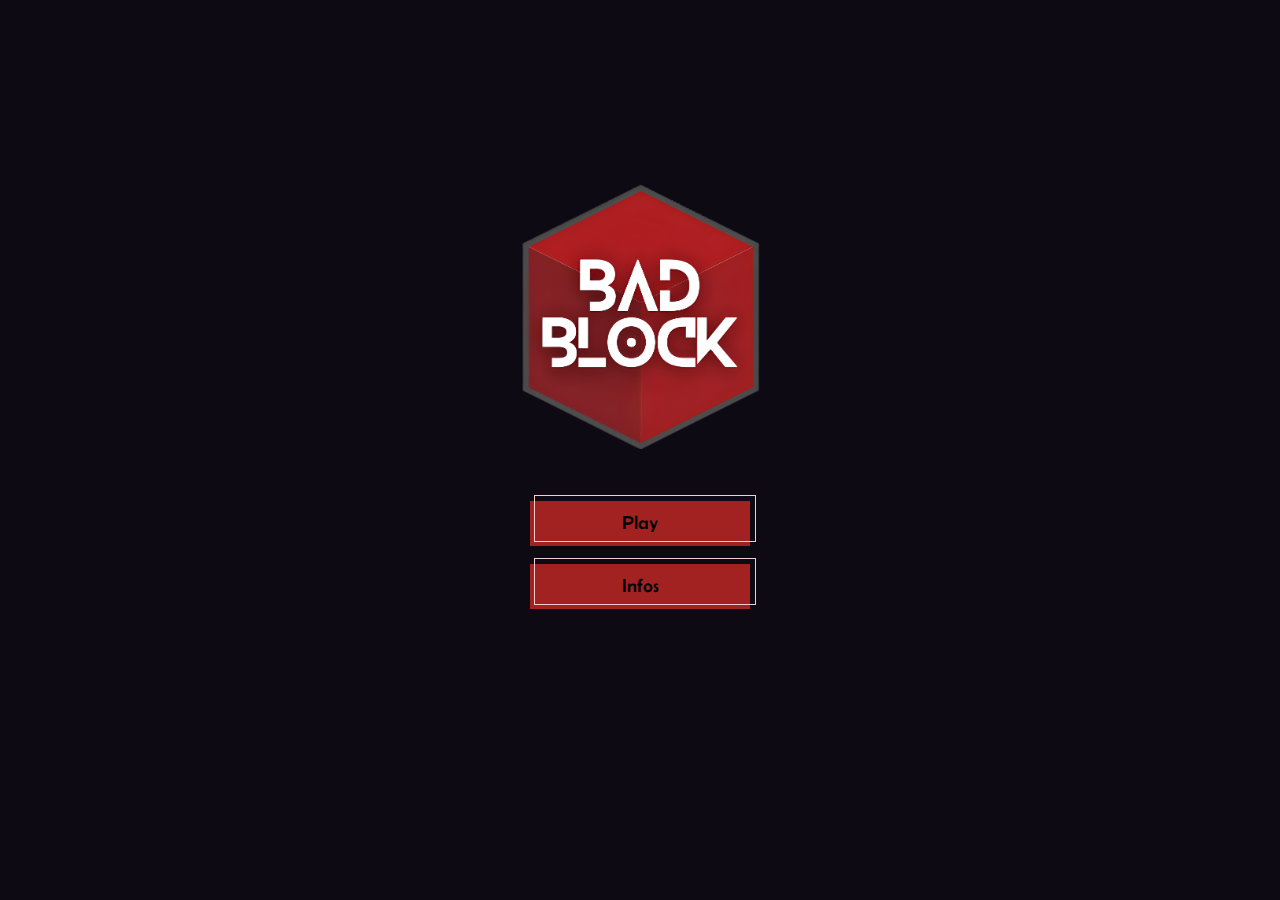
<file: index.html>
<!DOCTYPE html>
<html lang="en">
<head>
    <meta charset="UTF-8">
    <meta name="viewport" content="width=device-width, initial-scale=1.0">
    <title>BAD BLOCK</title>
    <link rel="stylesheet" href="./assets/style/style.css">
    <link rel="stylesheet" href="./assets/style/style-menu.css">
</head>
<body>
    <main>
        <div class="main-container">
            <img src="./assets/img/Bad-block-logo.png" alt="Logo Bad-Block" id="logo">
            <div class="button-container">
                <a href="./game.html"><button class="menu-buttons">Play</button></a>
                <!--<a href="./music.html"><button class="menu-buttons">Music</button></a>-->
                 <a href="./infos.html"><button class="menu-buttons">Infos</button></a> 
            </div>
        </div>
    </main>
</body>
</html>
</file>
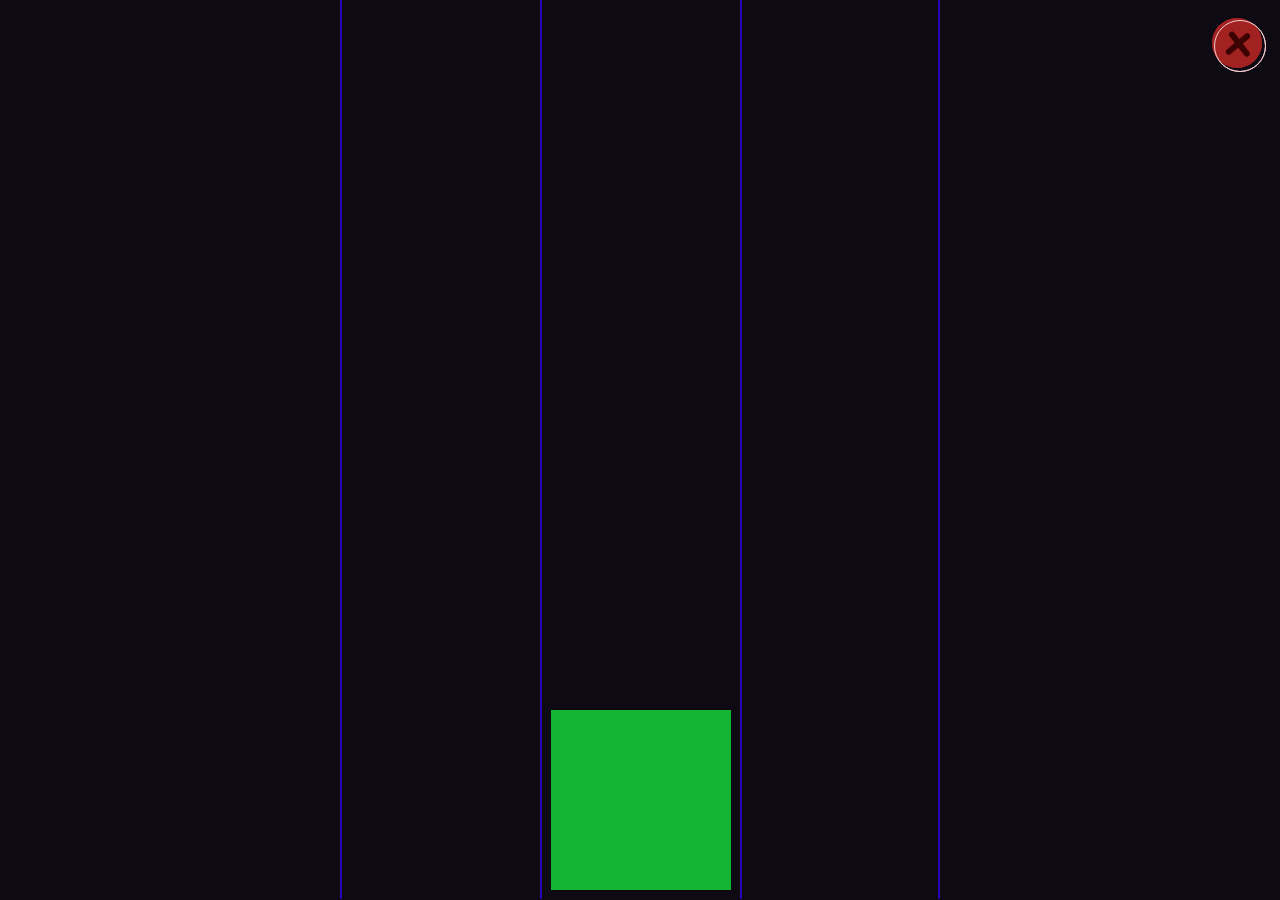
<file: game.html>
<!DOCTYPE html>
<html lang="en">
<head>
    <meta charset="UTF-8">
    <meta name="viewport" content="width=device-width, initial-scale=1.0">
    <title>BAD BLOCK</title>
    <link rel="stylesheet" href="./assets/style/style.css">
    <link rel="stylesheet" href="./assets/style/style-game.css">
</head>
<body>
    <div id="touch-right"></div>
    <div id="touch-left"></div>
    <a href="./index.html">
        <div class="exit-button">
            <div id="cross"></div>
        </div>
        <div class="exit-button" id="stopwatch">
            <div id="cross"></div>
        </div>
    </a>
    <main>
        <div class="left-part-container main-part">
            <div class="bad-block-container bad-block-container1">
                <!-- <div class="bad-block-yellow block"></div> -->
            </div>
            <div class="user-block-container1 user-block-container">
            </div>
        </div>
        <div class="center-part-container main-part">
            <div class="bad-block-container bad-block-container2">
                <!-- <div class="bad-block-red block"></div> -->
            </div>
            <div class="user-block-container2 user-block-container">
                <div id="user-block" class="block"></div>
            </div>
        </div>
        <div class="right-part-container main-part">
            <div class="bad-block-container bad-block-container3">
                <!-- <div class="bad-block-violet block"></div> -->
            </div>
            <div class="user-block-container3 user-block-container">
            </div>
        </div>
    </main>
    <section class="game-over-container remove">
        <div class="game-over-card">
            <div class="game-over-appreciation-container">
                <h2><span id="appreciation">You are a looser !</span></h2>
                <h3><span id="time">1 minute et 24 secondes</span></h3>
            </div>
            <div class="game-over-button-container">
                <a href="./game.html"><button class="game-over-button">Retry</button></a>
                <a href="./index.html"><button class="game-over-button">Exit</button></a>
            </div>
        </div>
    </section>
    <script src="./javascript/game.js"></script>
</body>
</html>
</file>
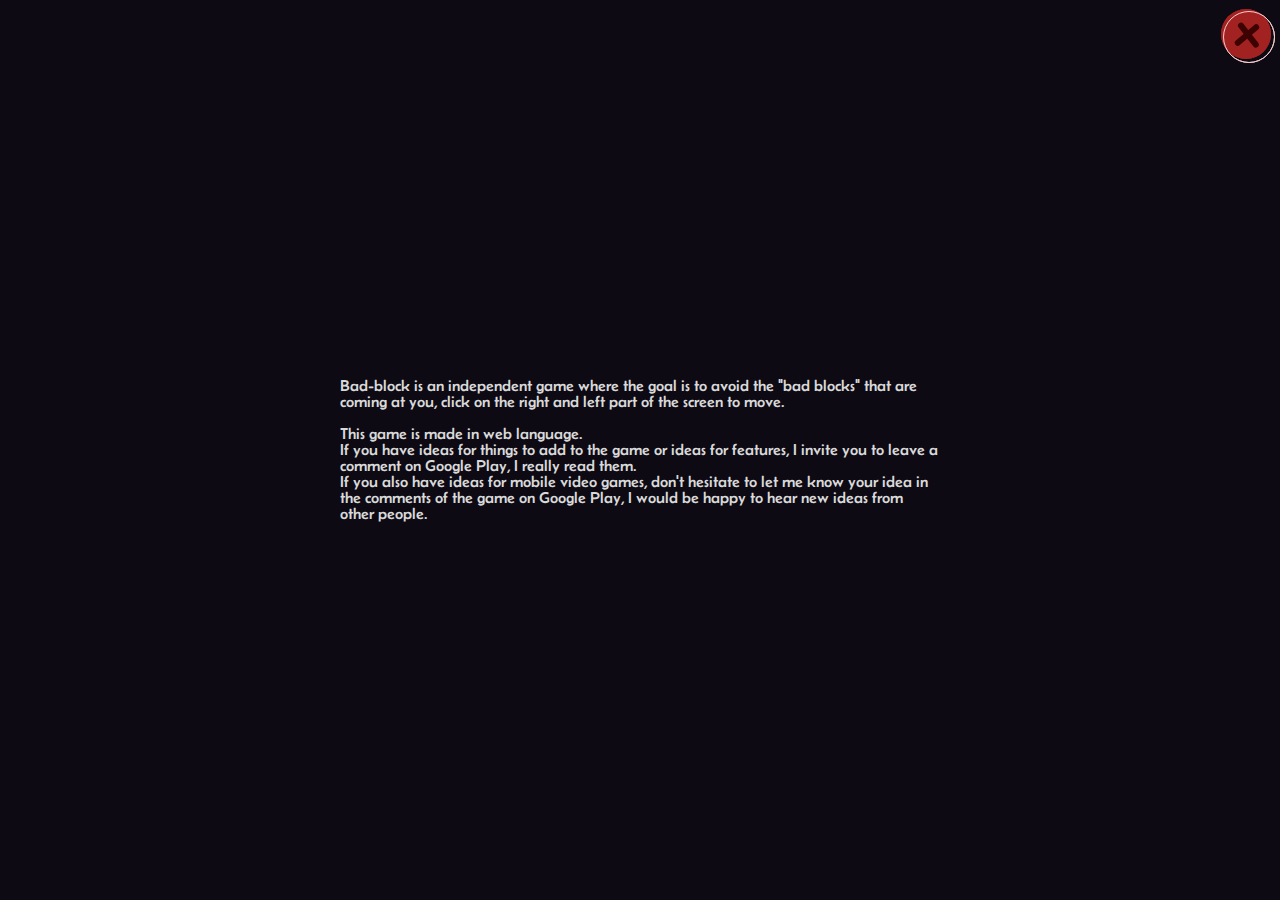
<file: infos.html>
<!DOCTYPE html>
<html lang="en">
<head>
    <meta charset="UTF-8">
    <meta name="viewport" content="width=device-width, initial-scale=1.0">
    <title>BAD BLOCK</title>
    <link rel="stylesheet" href="./assets/style/style.css">
    <link rel="stylesheet" href="./assets/style/style-infos.css">
</head>
<body>
    <a href="./index.html">
        <div class="exit-button">
            <div id="cross"></div>
        </div>
        <div class="exit-button" id="stopwatch">
            <div id="cross"></div>
        </div>
    </a>
    <main>
        <div class="main-container">
            <p>
            Bad-block is an independent game where the goal is to avoid the "bad blocks" that are coming at you, click on the right and left part of the screen to move. <br>
            <br>
            This game is made in web language. <br>
            If you have ideas for things to add to the game or ideas for features, I invite you to leave a comment on Google Play, I really read them. <br>
            If you also have ideas for mobile video games, don't hesitate to let me know your idea in the comments of the game on Google Play, I would be happy to hear new ideas from other people.
            </p>
        </div>
    </main>
</body>
</html>
</file>
<file: assets/style/style-menu.css>
/* ---------------------------------- MAIN ---------------------------------- */

.main-container {
    height: 100%;
    margin-top: -50px;
    display: flex;
    align-items: center;
    justify-content: center;
    flex-direction: column;
}
.button-container {
    margin: 0 auto;
    display: flex;
    align-items: center;
    justify-content: center;
    flex-direction: column;
}
.menu-buttons {
    margin: 9px;
    background: #A22222;
    width: 220px;
    height: 45px;
    font-size: 1.18rem;
    position: relative;
    cursor: pointer;
    transition: 0.2s;
}
.menu-buttons::after {
    content: "";
    position: absolute;
    border: 1px solid #f5cccc;
    bottom: 4px;
    left: 4px;
    width: 100%;
    height: 100%;
}
.menu-buttons:hover {
    transform: rotate(-2.5deg);
    background: #931f1f;
}
#logo {
    width: 270px;
    margin-bottom: 40px;
}

/* ------------------------------ MEDIA-QUERIES ----------------------------- */

@media screen and (max-width: 360px) {
    #logo {
        width: 195px;
        margin-bottom: 40px;
    }
    .menu-buttons {
        width: 180px;
        height: 38px;
    }
}
</file>
<file: assets/style/style-game.css>
/* ---------------------------------- MAIN ---------------------------------- */

#touch-right {
    z-index: 15;
    position: absolute;
    bottom: 0;
    right: 0;
    height: calc(100vh - 65px);
    width: 50vw;
    background: transparent;
}
#touch-left {
    z-index: 15;
    position: absolute;
    bottom: 0;
    left: 0;
    height: calc(100vh - 65px);
    width: 50vw;
    background: transparent;
}
.block {
    width: 180px;
    height: 180px;
}
.remove {
    display: none !important;
}
main {
    display: grid;
    grid-template-columns: 1fr 1fr 1fr;
}
.main-part {
    border-left: 2px solid rgb(41, 6, 181);
}
.right-part-container {
    border-right: 2px solid rgb(41, 6, 181);
}
.bad-block-container {
    display: flex;
    flex-direction: column;
    align-items: center;
}
.user-block-container {
    display: flex;
    flex-direction: column;
    align-items: center;
}
.bad-block {
    background: #b62121;
    position: absolute;
    animation: to-bottom 2.5s linear forwards;
}
#user-block {
    background: rgb(20, 181, 53);
    position: absolute;
    transform: translateY(-10px);
    bottom: 0;
    z-index: 10;
}
.exit-button {
    display: flex;
    align-items: center;
    justify-content: center;
    margin: 9px;
    background: #A22222;
    width: 50px;
    height: 50px;
    font-size: 1.18rem;
    position: absolute;
    border-radius: 200px;
    cursor: pointer;
    transition: 0.2s;
}
.exit-button::after {
    content: "";
    position: absolute;
    border: 1px solid #f5cccc;
    border-radius: 200px;
    left: 2px;
    top: 2px;
    width: 100%;
    height: 100%;
}
.exit-button:hover {
    background: #8f2020;
}
#cross {
    margin-top: 2px;
    margin-left: 2px;
    background: rgb(61, 2, 2);
    height: 30px;
    position: absolute;
    width: 6px;
    border-radius: 4px;
    transform: rotate(50deg);
}
#cross:after {
    transform: rotate(2deg);
    border-radius: 4px;
    background: rgb(61, 2, 2);
    content: "";
    height: 6px;
    left: -11px;
    position: absolute;
    top: 11px;
    width: 30px;
}

/* ------------------------------- ANIMATIONS ------------------------------- */

.block-to-left1 {animation: to-right1-anim var(--speedMove1) forwards;}
@keyframes to-left1-anim {
    from {
        transform: translateY(-10px);
    }
    to {
        transform: translate(110.75%, -10px);
    }
}
.block-to-left2 {animation: to-right2-anim var(--speedMove2) forwards;}
@keyframes to-left2-anim {
    from {
        transform: translateY(-10px);
    }
    to {
        transform: translate(221.75%, -10px);
    }
}
.block-to-right1 {animation: to-left1-anim var(--speedMove1) forwards;}
@keyframes to-right1-anim {
    from {
        transform: translateY(-10px);
    }
    to {
        transform: translate(-110.75%, -10px);
    }
}
.block-to-right2 {animation: to-left2-anim var(--speedMove2) forwards;}
@keyframes to-right2-anim {
    from {
        transform: translateY(-10px);
    }
    to {
        transform: translate(-221.75%, -10px);
    }
}

@keyframes to-bottom {
    from {
        top: -190px;
    }
    to {
        top: 130vh;
    }
}

/* -------------------------------- GAME-OVER ------------------------------- */

.game-over-container {
    z-index: 15;
    position: absolute;
    top: 0;
    left: 0;
    background: #000000a2;
    width: 100vw;
    height: 100vh;
    display: flex;
    align-items: center;
    justify-content: center;
}
.game-over-card {
    width: 470px;
    height: 75%;
    border-radius: 10px;
    background: rgba(68, 68, 68, 0.767);
    border: 8px solid rgb(135, 25, 25);
    display: flex;
    flex-direction: column;
    align-items: center;
    justify-content: center;
    text-align: center;
    gap: 32px;
}
.game-over-card h2 {
    font-size: 2.75rem;
    color: rgb(184, 176, 176);
}
.game-over-card h3 {
    font-size: 1.6rem;
    color: rgb(148, 141, 141);
}
.game-over-button-container {
    display: flex;
    flex-direction: column;
}
.game-over-button {
    margin: 9px;
    background: #A22222;
    width: 170px;
    height: 39px;
    font-size: 1.18rem;
    position: relative;
    cursor: pointer;
    transition: 0.2s;
}
.game-over-button::after {
    content: "";
    position: absolute;
    border: 1px solid #f5cccc;
    bottom: 4px;
    left: 4px;
    width: 100%;
    height: 100%;
}
.game-over-button:hover {
    transform: rotate(-2.5deg);
    background: #931f1f;
}

/* ------------------------------ MEDIA-QUERIES ----------------------------- */

@media screen and (max-width: 600px) {
    .block {
        width: calc((100vw / 3) - 13px);
        height: calc((100vw / 3) - 13px);
    }
}
@media screen and (max-width: 545px) {
    .game-over-card {
        width: 290px;
        height: 75%;
    }
    .game-over-card h2 {
        font-size: 1.85rem;
    }
    .game-over-card h3 {
        font-size: 1.3rem;
    }
    .game-over-button {
        margin: 9px;
        width: 125px;
        height: 35px;
    }
}
@media screen and (max-width: 333px) {
    .game-over-container {
        z-index: 15;
        position: absolute;
        top: 0;
        left: 0;
        background: #000000a2;
        width: 100vw;
        height: 100vh;
        padding: 16px;
    }
    .game-over-card {
        width: 100%;
        height: 100%;
    }
    .game-over-card h2 {
        font-size: 1.7rem;
    }
    .game-over-card h3 {
        font-size: 1.2rem;
    }
}
</file>
<file: assets/style/style-infos.css>
/* ---------------------------------- MAIN ---------------------------------- */

.main-container {
    color: rgb(217, 217, 217);
    height: 100%;
    display: flex;
    align-items: center;
}

/* ------------------------------ MEDIA-QUERIES ----------------------------- */

@media screen and (max-width: 630px) {
    .main-container {
        padding: 25px;
    }
}
</file>
<file: assets/style/style.css>
/* -------------------------------- CSS-RESET ------------------------------- */

*, html, body, div, span, applet, object, iframe,
h1, h2, h3, h4, h5, h6, p, blockquote, pre,
a, abbr, acronym, address, big, cite, code,
del, dfn, em, img, ins, kbd, q, s, samp,
small, strike, strong, sub, sup, tt, var,
b, u, i, center,
dl, dt, dd, ol, ul, li,
fieldset, form, label, legend,
table, caption, tbody, tfoot, thead, tr, th, td,
article, aside, canvas, details, embed, 
figure, figcaption, footer, header, hgroup, 
menu, nav, output, ruby, section, summary,
time, mark, audio, video {
    user-select: none;
	margin: 0;
    box-sizing: border-box;
	padding: 0;
	border: 0;
	font-size: 100%;
	font: inherit;
	vertical-align: baseline;
}
article, aside, details, figcaption, figure, 
footer, header, hgroup, menu, nav, section {
	display: block;
}
body {
	line-height: 1;
}
ol, ul {
	list-style: none;
}
blockquote, q {
	quotes: none;
}
blockquote:before, blockquote:after,
q:before, q:after {
	content: '';
	content: none;
}
table {
	border-collapse: collapse;
	border-spacing: 0;
}
a {
    text-decoration: none;
}

/* --------------------------------- GLOBAL --------------------------------- */

@font-face {
    font-family: Belanosima-regular;
    src: url(../fonts/Belanosima-Regular.ttf);
}
:root {
    --speedMove1: 0.11s;
    --speedMove2: 0.19s;
    --badBlockSpeed: 2.5s;
}
body {
    min-height: 100vh;
    overflow: hidden;
    background: rgb(13, 10, 20);
    font-family: 'Belanosima-regular';
}
main {
    margin: 0 auto;
    max-width: 600px;
    height: 99.938vh;
}
.remove {
    display: none !important;
}

/* ------------------------------- EXIT-BUTTON ------------------------------ */

.exit-button {
    z-index: 20;
    display: flex;
    align-items: center;
    justify-content: center;
    top: 9px;
    right: 9px;
    background: #A22222;
    width: 50px;
    height: 50px;
    font-size: 1.18rem;
    position: absolute;
    border-radius: 200px;
    cursor: pointer;
    transition: 0.2s;
}
.exit-button::after {
    content: "";
    position: absolute;
    border: 1px solid #f5cccc;
    border-radius: 200px;
    left: 2px;
    top: 2px;
    width: 100%;
    height: 100%;
}
.exit-button:hover {
    background: #8f2020;
}
#cross {
    margin-top: 2px;
    margin-left: 2px;
    background: rgb(61, 2, 2);
    height: 30px;
    position: absolute;
    width: 6px;
    border-radius: 4px;
    transform: rotate(50deg);
}
#cross:after {
    transform: rotate(2deg);
    border-radius: 4px;
    background: rgb(61, 2, 2);
    content: "";
    height: 6px;
    left: -11px;
    position: absolute;
    top: 11px;
    width: 30px;
}
</file>
